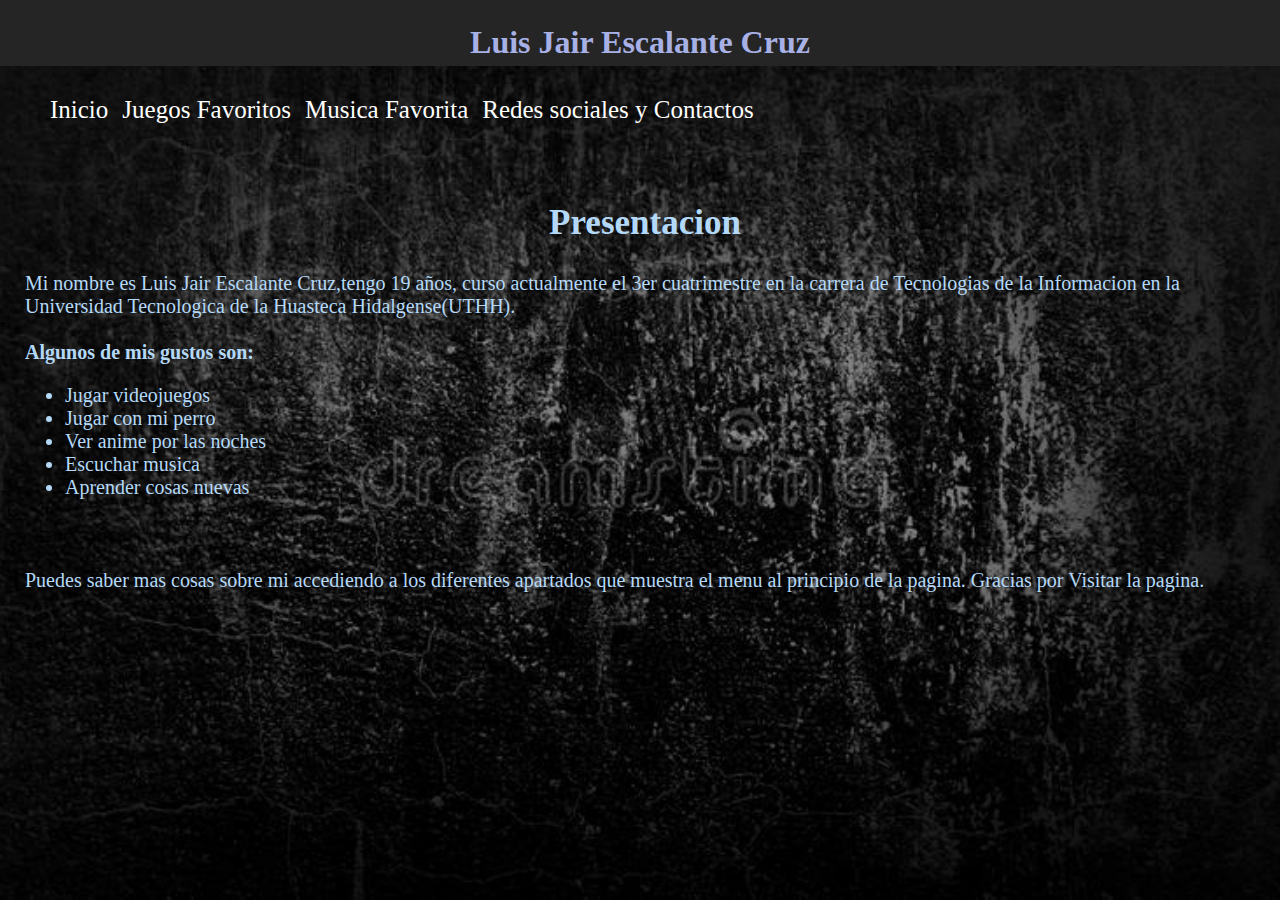
<file: index.html>
<!DOCTYPE html>
<html lang="en">
<head>
    <meta charset="UTF-8">
    <meta http-equiv="X-UA-Compatible" content="IE=edge">
    <meta name="viewport" content="width=device-width, initial-scale=1.0">
    <title>Luis jair escalante cruz</title>
    <link rel="stylesheet" href="CSS\Estilos.css">
</head>
<header>
    <div class="titulo">
        <h1>Luis Jair Escalante Cruz</h1>
    </div>
    <nav>
        <a href="index.html">Inicio</a>
        <a href="JuegosF.html">Juegos Favoritos</a>
        <a href="Musica.html">Musica Favorita</a></li>
        <a href="CONTACTO.html">Redes sociales y Contactos</a>
</nav>   
</header>
<body>
<div class="Presentacion">
<h2>Presentacion</h2>
<p>Mi nombre es Luis Jair Escalante Cruz,tengo 19 años, curso actualmente el 3er cuatrimestre en la carrera de Tecnologias de la Informacion en la Universidad
    Tecnologica de la Huasteca Hidalgense(UTHH).
    <br>
    <br>
    <b>Algunos de mis gustos son:</b>
</p>
<ul>
    <li>Jugar videojuegos</li>
    <li>Jugar con mi perro</li>
    <li>Ver anime por las noches</li>
    <li>Escuchar musica</li>
    <li>Aprender cosas nuevas</li>
</ul>
</div>
<footer>
    <div class="despedida">
        <p>Puedes saber mas cosas sobre mi accediendo a los diferentes apartados que muestra el menu al principio de la pagina.
            Gracias por Visitar la pagina.
        </p>
    </div>
</footer>
</body>
</html>
</file>
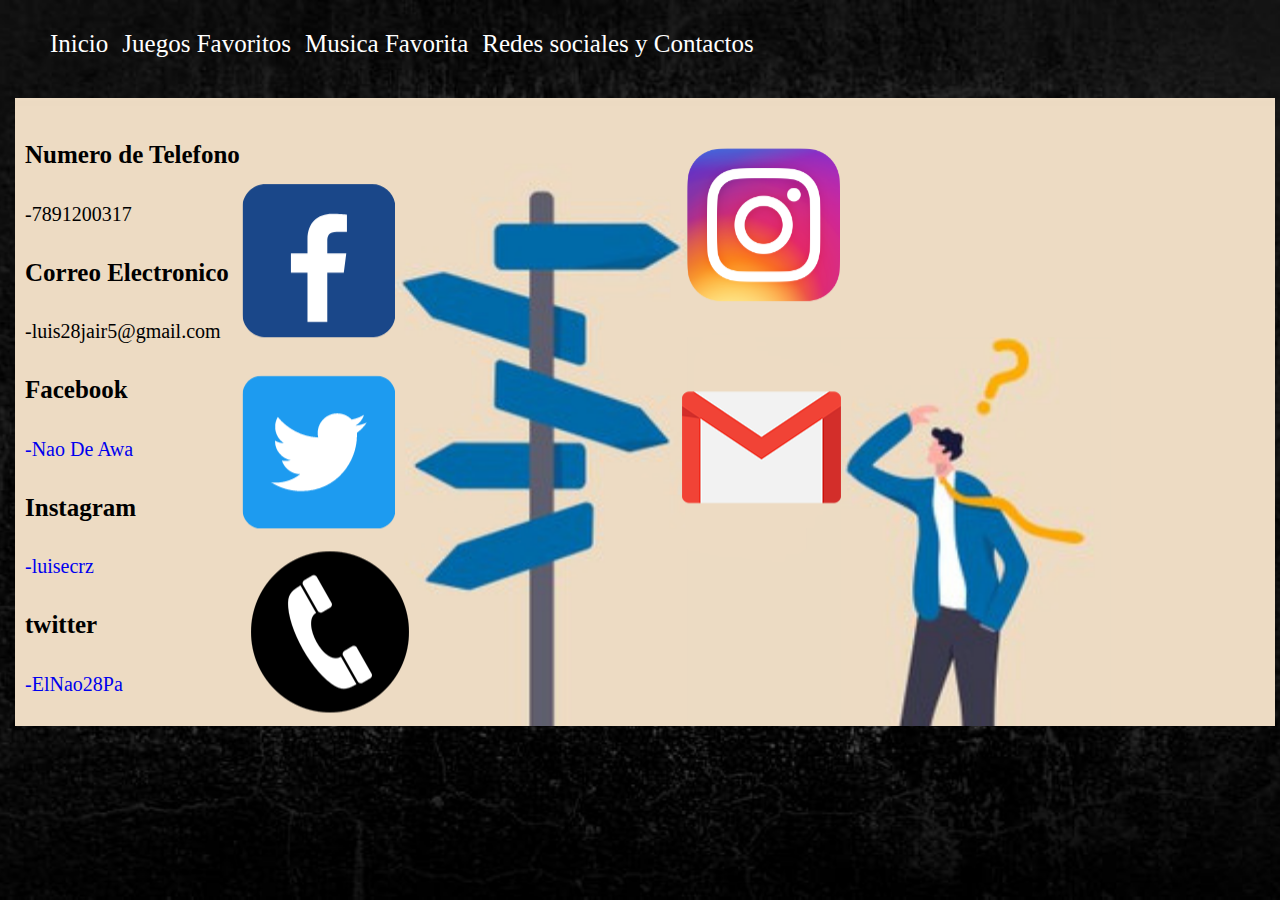
<file: CONTACTO.html>
<!DOCTYPE html>
<html lang="en">
<head>
    <meta charset="UTF-8">
    <meta http-equiv="X-UA-Compatible" content="IE=edge">
    <meta name="viewport" content="width=device-width, initial-scale=1.0">
    <title>CONTACTO</title>
    <link rel="stylesheet" href="CSS\Estilos.css">
</head>
<header>
<nav>
        <a href="index.html">Inicio</a>
        <a href="JuegosF.html">Juegos Favoritos</a>
        <a href="Musica.html">Musica Favorita</a></li>
        <a href="CONTACTO.html">Redes sociales y Contactos</a>
</nav>   
</header>
<body>
<div class="contactos">
<h4>Numero de Telefono</h4>
<p>-7891200317</p>
<h4>Correo Electronico</h4> 
<p>-luis28jair5@gmail.com</p>
<h4>Facebook</h4>
<p><a href="https://www.facebook.com/luis231968/">-Nao De Awa</a></p>
<h4>Instagram</h4>
<P><a href="https://www.instagram.com/luisecrz/">-luisecrz</a></P>
<h4>twitter</h4>
<p><a href="https://twitter.com/ElNao28Pa">-ElNao28Pa</a></p>
</div>
</body>
</html>
</file>
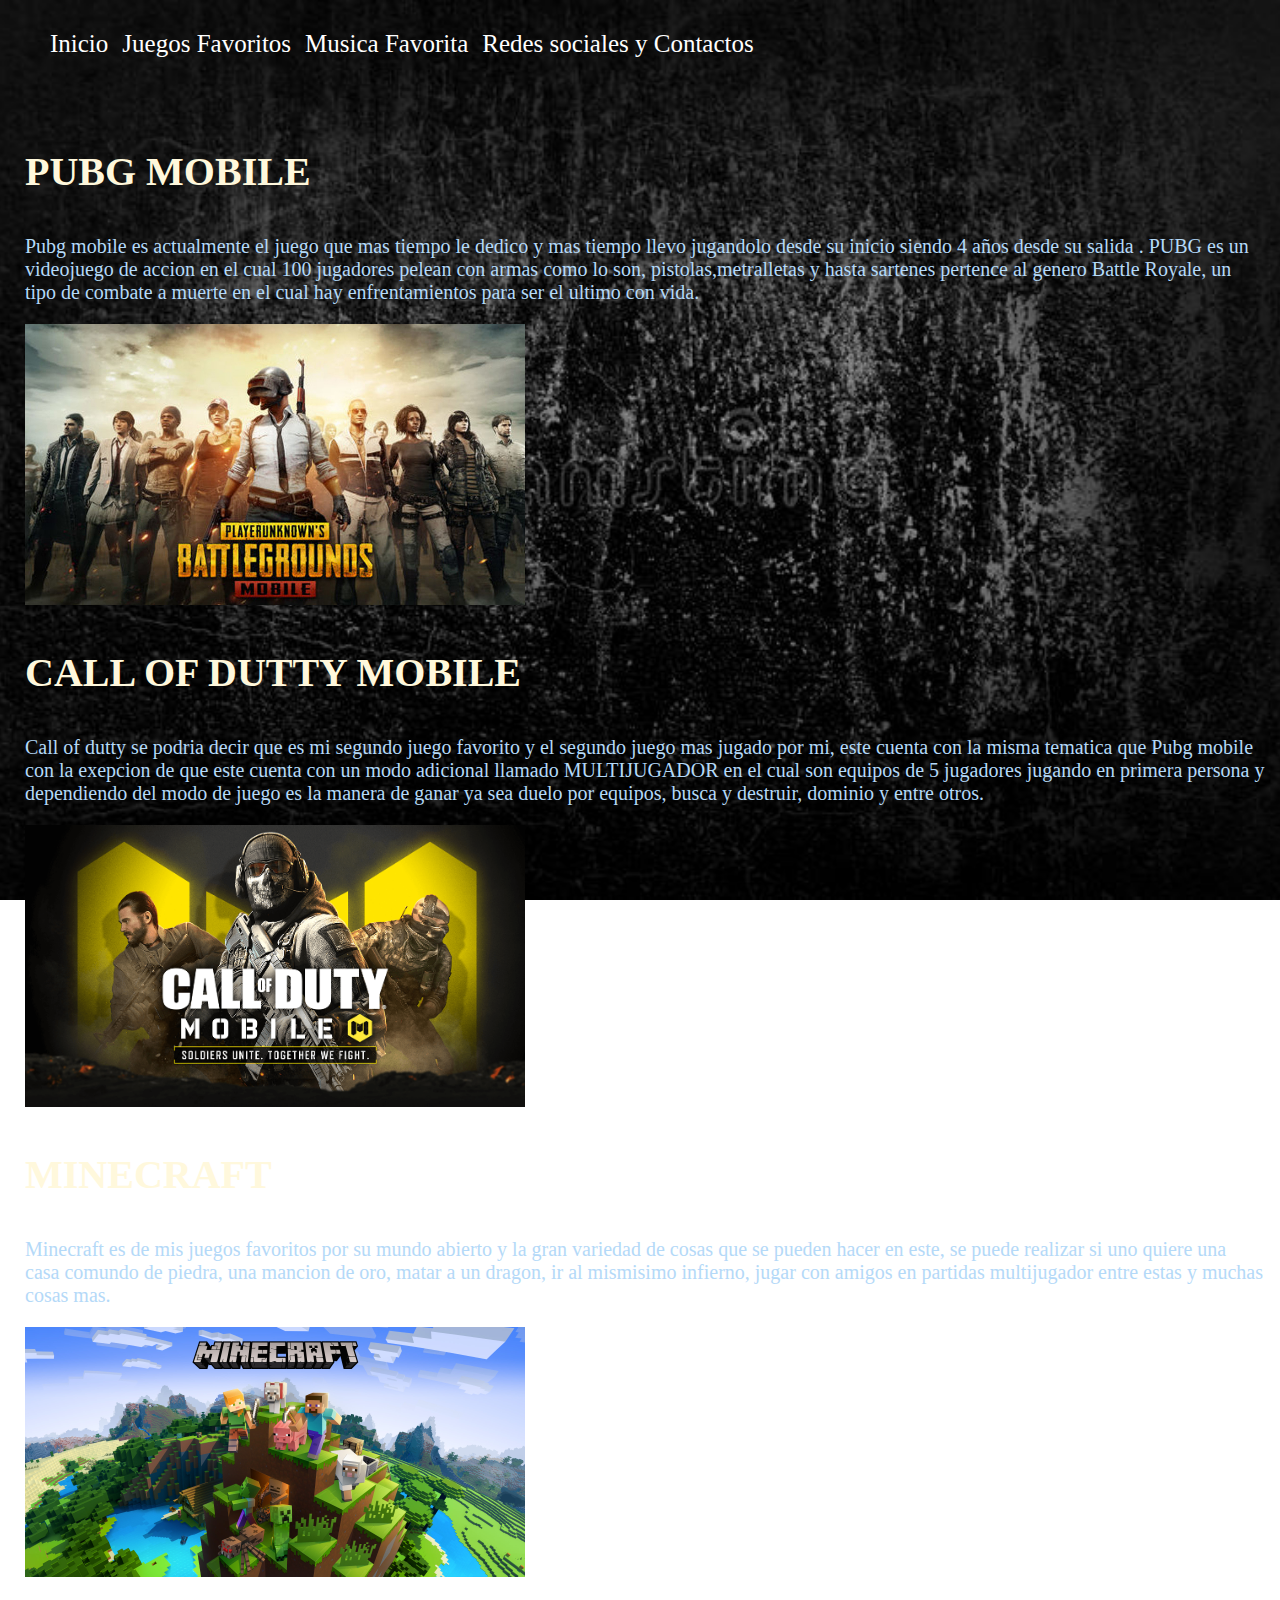
<file: JuegosF.html>
<!DOCTYPE html>
<html lang="en">
<head>
    <meta charset="UTF-8">
    <meta http-equiv="X-UA-Compatible" content="IE=edge">
    <meta name="viewport" content="width=device-width, initial-scale=1.0">
    <title>Juegos Favoritos</title>
    <link rel="stylesheet" href="CSS\Estilos.css">
</head>
<header>
    <nav>
            <a href="index.html">Inicio</a>
            <a href="JuegosF.html">Juegos Favoritos</a>
            <a href="Musica.html">Musica Favorita</a></li>
            <a href="CONTACTO.html">Redes sociales y Contactos</a>
    </nav>   
    </header>  
<body>
    <section class="cuerpo">
        <h3>PUBG MOBILE</h3>
        <P>Pubg mobile es actualmente el juego que mas tiempo le dedico y mas tiempo llevo jugandolo desde su inicio siendo 4 años
            desde su salida .
            PUBG es un videojuego de accion en el cual 100 jugadores pelean con armas como lo son, pistolas,metralletas y
            hasta sartenes pertence al genero Battle Royale, un tipo de combate a muerte en el cual hay enfrentamientos para ser el ultimo con vida.</P>
            <div>
                <img src="IMG\PBM.jpg" alt="PubgMobile" width="500px"   >
            </div>
            <h3>CALL OF DUTTY MOBILE</h3>
            <p>Call of dutty se podria decir que es mi segundo juego favorito y el segundo juego mas jugado por mi, este cuenta
                con la misma tematica que Pubg mobile con la exepcion de que este cuenta con un modo adicional llamado MULTIJUGADOR
                en el cual son equipos de 5 jugadores jugando en primera persona y dependiendo del modo de juego es la manera de ganar
                ya sea duelo por equipos, busca y destruir, dominio y entre otros.
            </p>
            <div>
                <img src="IMG/CDM.png" alt="CallOfDuttyMobile" width="500px">
            </div>
            <h3>MINECRAFT</h3>
            <p>Minecraft es de mis juegos favoritos por su mundo abierto y la gran variedad de cosas que se pueden hacer en este,
                se puede realizar si uno quiere una casa comundo de piedra, una mancion de oro, matar a un dragon, ir al mismisimo infierno,
                jugar con amigos en partidas multijugador entre estas y muchas cosas mas.
            </p>
            <div>
                <img src="IMG/MIN.jpg" alt="Minecraft" width="500px ">
            </div>
    </section>
</body>
</html>
</file>
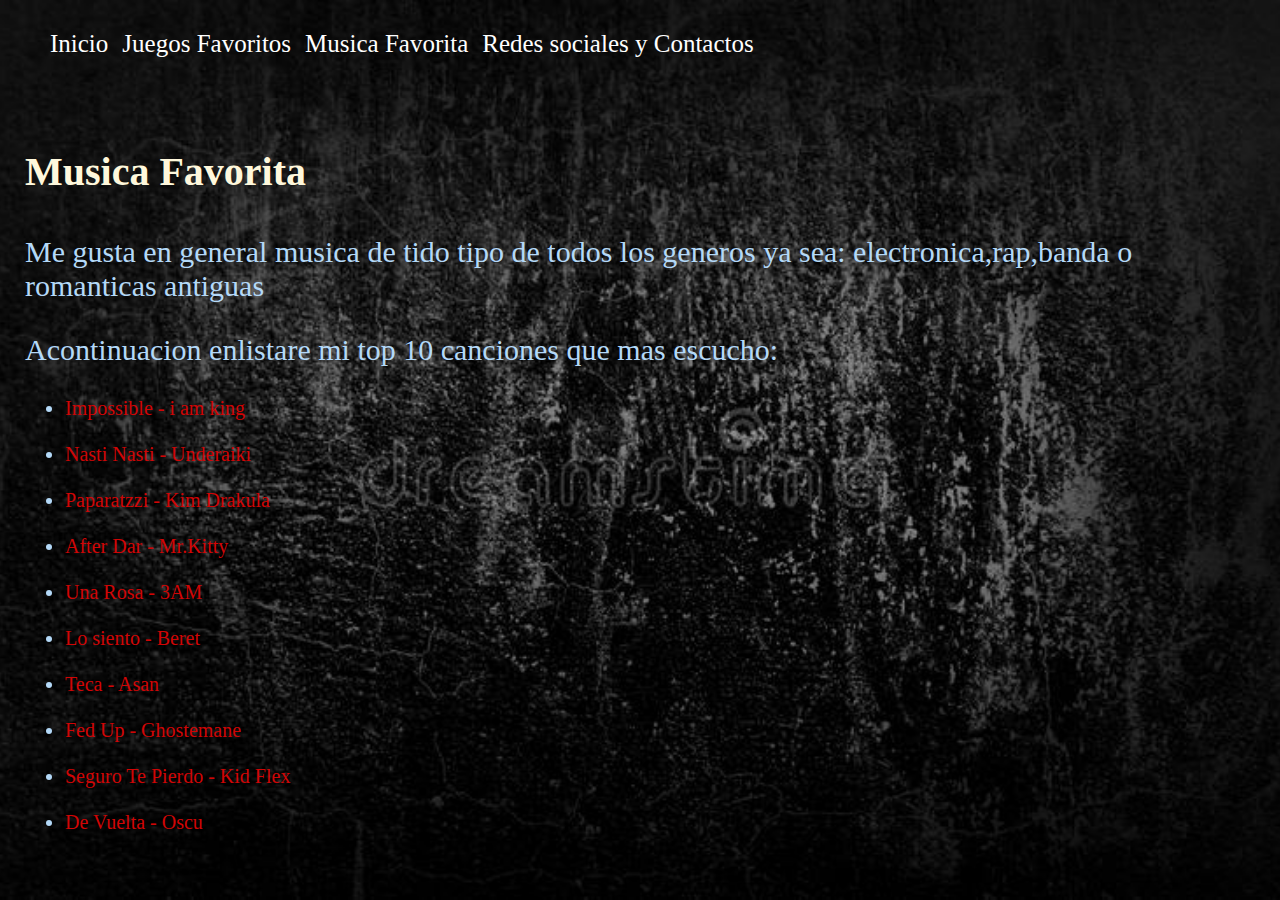
<file: Musica.html>
<!DOCTYPE html>
<html lang="en">
<head>
    <meta charset="UTF-8">
    <meta http-equiv="X-UA-Compatible" content="IE=edge">
    <meta name="viewport" content="width=device-width, initial-scale=1.0">
    <title>Musica Fvavorita</title>
    <link rel="stylesheet" href="CSS/Estilos.css">
</head>
<header>
    <nav>
        <a href="index.html">Inicio</a>
        <a href="JuegosF.html">Juegos Favoritos</a>
        <a href="Musica.html">Musica Favorita</a></li>
        <a href="CONTACTO.html">Redes sociales y Contactos</a>
</nav>   
</header>
<body>
    <section class="musica">
        <h3>Musica Favorita</h3>
        <p>Me gusta en general musica de tido tipo de todos los generos ya sea: electronica,rap,banda o romanticas antiguas
            <br>
            <p>Acontinuacion enlistare mi top 10 canciones que mas escucho:</p>
            <ul>
                <li><a href="https://www.youtube.com/watch?v=p4KX2MI5SeQ">Impossible - i am king</a></li>
                <br>
                <li><a href="https://www.youtube.com/watch?v=LrWd3KNdbzc">Nasti Nasti - Underaiki</a></li>
                <br>
                <li><a href="https://www.youtube.com/watch?v=QZlvQC3ZUN8">Paparatzzi - Kim Drakula</a></li>
                <br>    
                <li><a href="https://www.youtube.com/watch?v=sVx1mJDeUjY">After Dar - Mr.Kitty</a></li>
                <br>
                <li><a href="https://www.youtube.com/watch?v=6nghc9zSMu4">Una Rosa - 3AM</a></li>
                <br>
                <li><a href="https://www.youtube.com/watch?v=aYsFb7S8LFc">Lo siento - Beret</a></li>
                <br>
                <li><a href="https://www.youtube.com/watch?v=faW2AH0b_Q4">Teca - Asan</a></li>
                <br>
                <li><a href="https://www.youtube.com/watch?v=p0lbm5J0uUs">Fed Up - Ghostemane</a></li>
                <br>
                <li><a href="https://www.youtube.com/watch?v=Zd1Flawc1-I">Seguro Te Pierdo - Kid Flex</a></li>
                <br>
                <li><a href="https://www.youtube.com/watch?v=w-T652yY4b0">De Vuelta - Oscu</a></li>
            </ul>
        </p>
    </section>
</body>
</html>
</file>
<file: CSS/Estilos.css>
body{
    margin: 0;
    padding: 0;
    background:url(../IMG/FN1.jpg);
    background-repeat: no-repeat;
    background-attachment: fixed;
    background-position: center;
    background-size: cover;
}
.titulo {
    background: rgb(37, 37, 37);
    height: 60px;
    padding: 3px;
}
h1{
    color: rgb(168, 177, 230);
    text-align: center;
    font-family: georgina;
}
h2{
    text-align: center;
    font-size:35px ;
    font-family: segoe print;
}
h4{
    font-size: 25px;
}
a{
    text-decoration: none;
}
nav{
        text-align: left;
        padding: 30px 50px;
    }
    
    nav > a{
        color:#fff;
        font-weight: 300;
        text-decoration: none;
        margin-right: 10px;
        font-size: 25px;
    }
    
    nav > a:hover{
        text-decoration: underline;
    }

p{
    font-size: 20px;
}
ul{
    font-size:20px;
}
.contactos{
    position: relative;
    left:5px;
    padding: 10px;
    margin: 10px;
    background: url(../IMG/FN4.png);
}
.Presentacion{
    position: relative;
    left: 5px;
    padding: 10px;
    margin: 10px;
    color: rgb(180, 217, 248);
}
.despedida{
    position: relative;
    left: 5px;
    padding: 10px;
    margin: 10px;
    color: rgb(180, 217, 248);
}
h3{
    font-size: 40px;
    color: cornsilk;
}
.cuerpo{
    position: relative;
    left: 5px;
    padding: 10px;
    margin: 10px;
    color: rgb(180, 217, 248);
}
.musica{
    position: relative;
    left: 5px;
    padding: 10px;
    margin: 10px;
    color: rgb(180, 217, 248);
}
.musica p{
    font-size: 30px;
}
.musica a{
    font: size 25px;
    color: rgb(209, 5, 5);
}
.musica a:hover{
    text-decoration: underline;
    color: blue;
}
</file>
